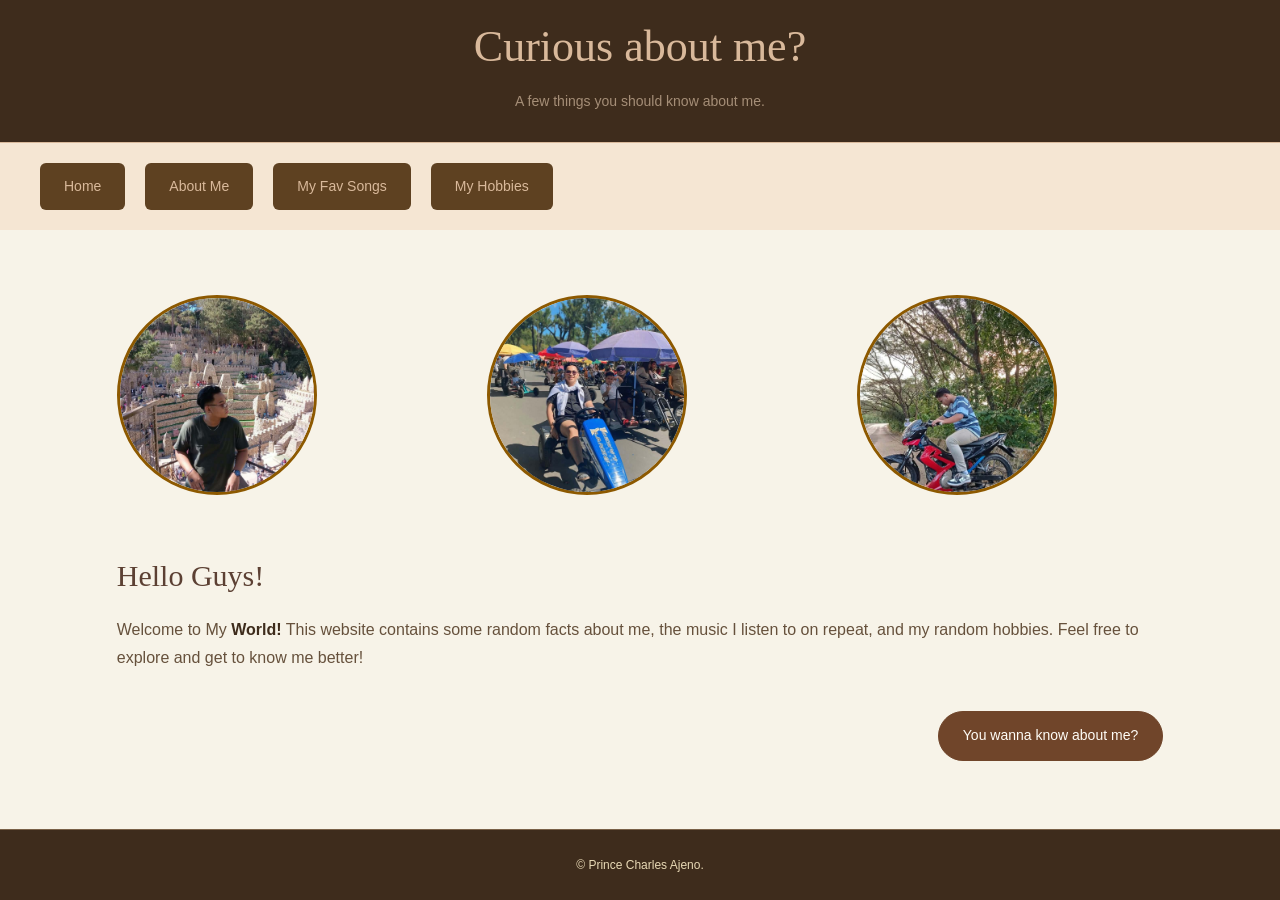
<file: index.html>
<!DOCTYPE html>
<html>
<head>
    <title>Home</title>
    <link rel="stylesheet" href="style.css">
</head>

<body>

<header>
    <h1>Curious about me?</h1>
    <p>A few things you should know about me.</p>
</header>

<nav>
    <a href="index.html">Home</a>
    <a href="about.html">About Me</a>
    <a href="songs.html">My Fav Songs</a>
    <a href="hobby.html">My Hobbies</a>
</nav>

<main>
    <div class="pictures">
        <img src="image/profile1.jpg" alt="My Picture" class="profile">
        <img src="image/profile2.jpg" alt="My Picture" class="profile">
        <img src="image/profile3.jpg" alt="My Picture" class="profile">
    </div>
    
    <h2>Hello Guys!</h2>

    <p>
        Welcome to My <b>World!</b>

        This website contains some random facts about me, the music I listen to on repeat, and my random hobbies. Feel free to explore and get to know me better!
    </p>
    <a href="about.html" class="song-button">You wanna know about me?</a>
</main>
<footer>
    <p>© Prince Charles Ajeno.</p>
</footer>
</body>
</html>
</file>
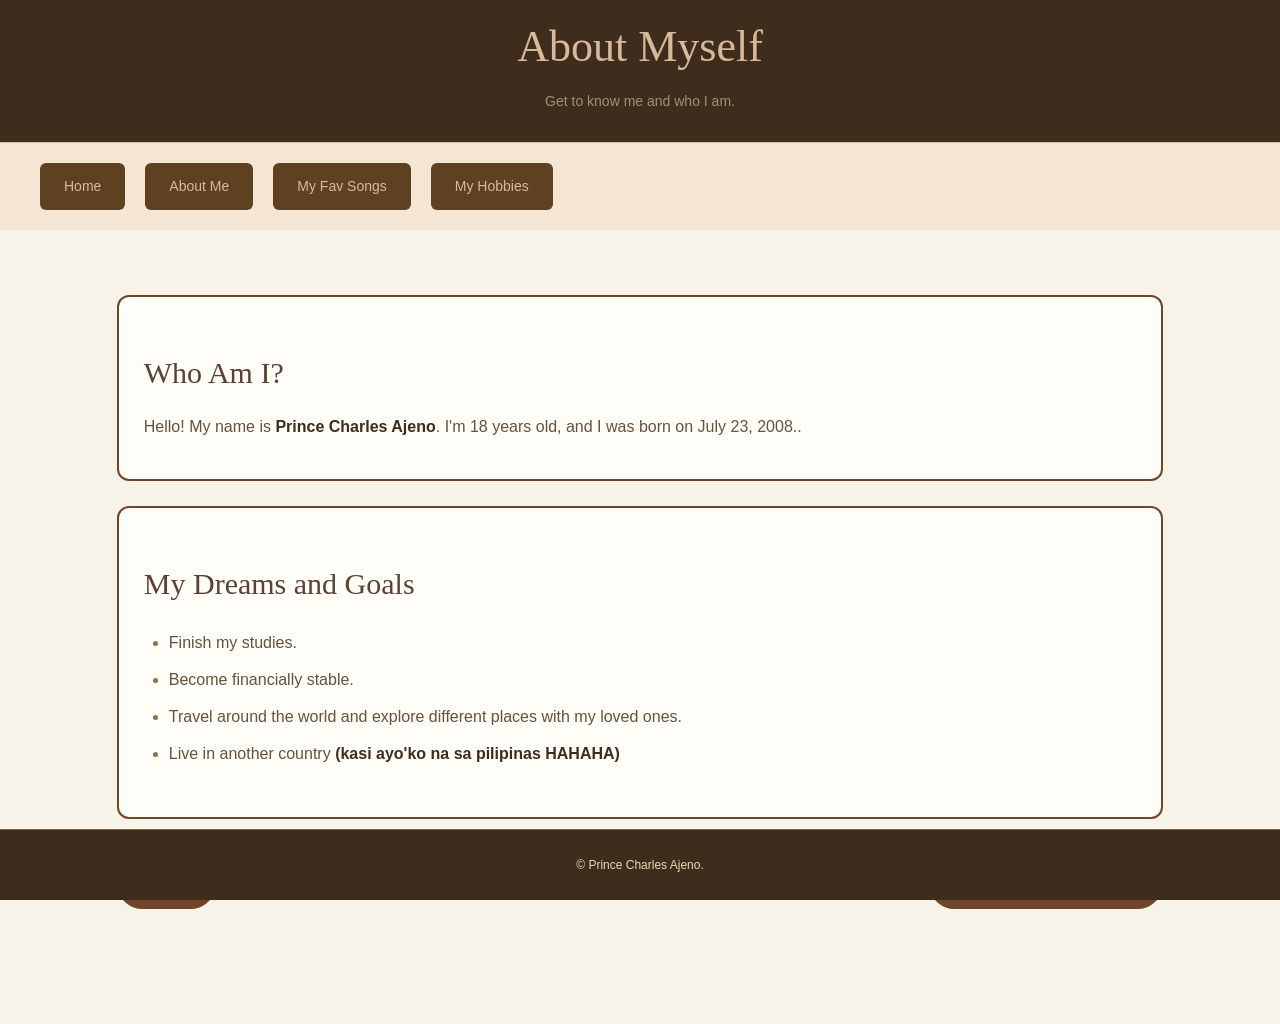
<file: about.html>
<!DOCTYPE html><html>
<head>
    <title>About Me</title>
    <link rel="stylesheet" href="style.css">
</head>

<body>

<header>
    <h1>About Myself</h1>
    <p>Get to know me and who I am.</p>
</header>

<nav>
    <a href="index.html">Home</a>
    <a href="about.html">About Me</a>
    <a href="songs.html">My Fav Songs</a>
    <a href="hobby.html">My Hobbies</a>
</nav>

<main>

<div class="box">  
    <h2>Who Am I?</h2>

    <p>
        Hello! My name is <b>Prince Charles Ajeno</b>. I'm 18 years old, and I was born on July 23, 2008.</b>.
    </p>

</div>


<div class="box">

    <h2>My Dreams and Goals</h2>

    <ul>
        <li>Finish my studies.</li>
        <li>Become financially stable.</li>
        <li>Travel around the world and explore different places with my loved ones.</li>
        <li>Live in another country <b>(kasi ayo'ko na sa pilipinas HAHAHA)</b></li>
    </ul>
</div>

<div class="nav-buttons">
   <a href="index.html" class="song-button">← Back</a>
   <a href="songs.html" class="song-button">Wanna know my Fav. Songs?</a>
</div>
</main>

<footer>
    <p>© Prince Charles Ajeno.</p>
</footer>

</body>
</html>
</file>
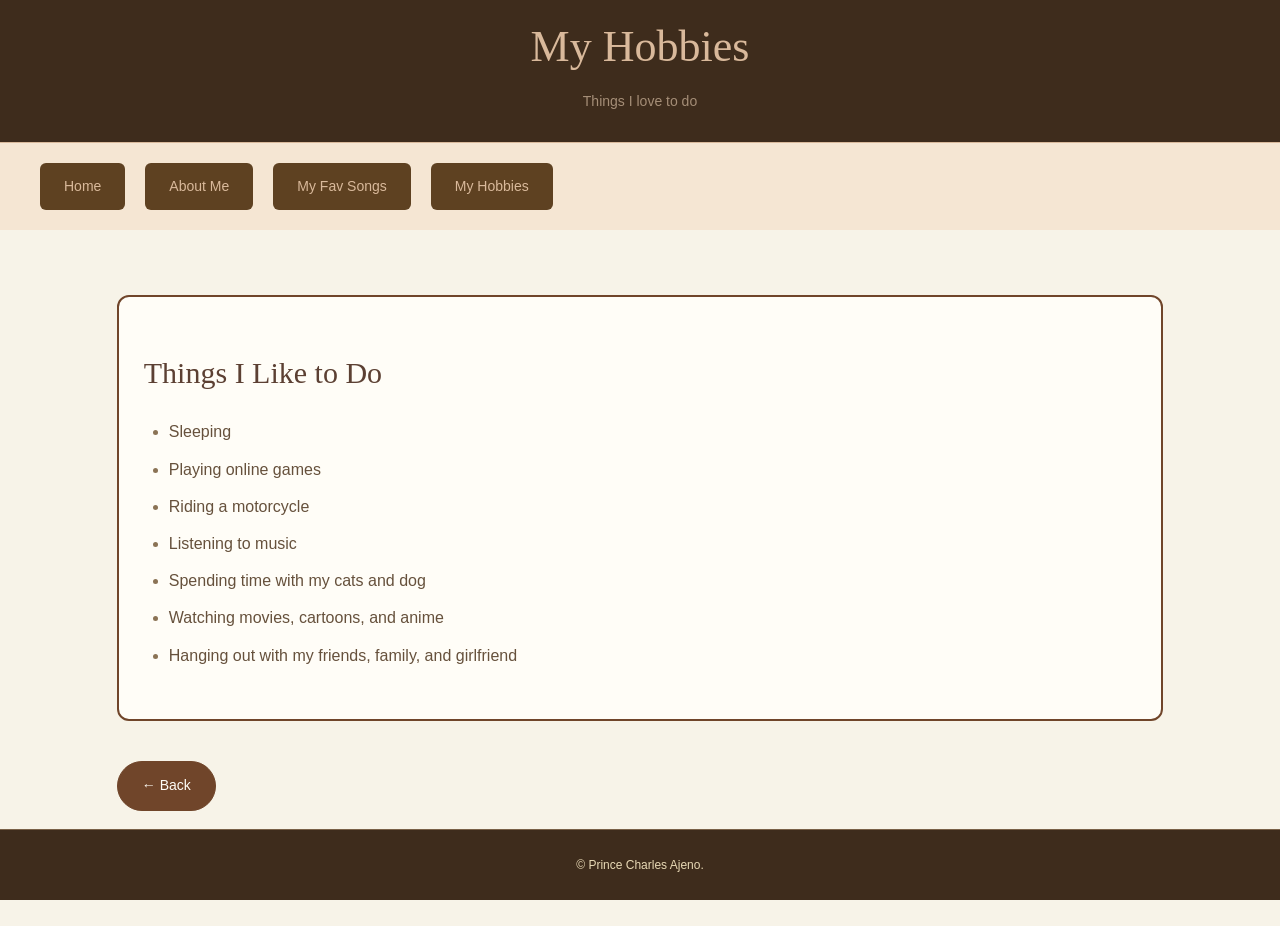
<file: hobby.html>
<!DOCTYPE html>
<html>
<head>
    <title>My Hobbies</title>
    <link rel="stylesheet" href="style.css">
</head>

<body>

<header>
    <h1>My Hobbies</h1>
    <p>Things I love to do</p>
</header>

<nav>
    <a href="index.html">Home</a>
     <a href="about.html">About Me</a>
     <a href="songs.html">My Fav Songs</a>
    <a href="hobby.html">My Hobbies</a>
</nav>

<main>

<div class="box">
    <h2>Things I Like to Do</h2>

    <ul>
<li>Sleeping</li>
 <li>Playing online games</li>
  <li>Riding a motorcycle</li>
   <li>Listening to music</li>
  <li>Spending time with my cats and dog</li>
 <li>Watching movies, cartoons, and anime</li>
<li>Hanging out with my friends, family, and girlfriend</li>
 
    </ul>
</div>

<div class="nav-buttons">
   <a href="songs.html" class="song-button">← Back</a>
</div>

</main>

<footer>
    <p>© Prince Charles Ajeno.</p>
</footer>

</body>
</html>
</file>
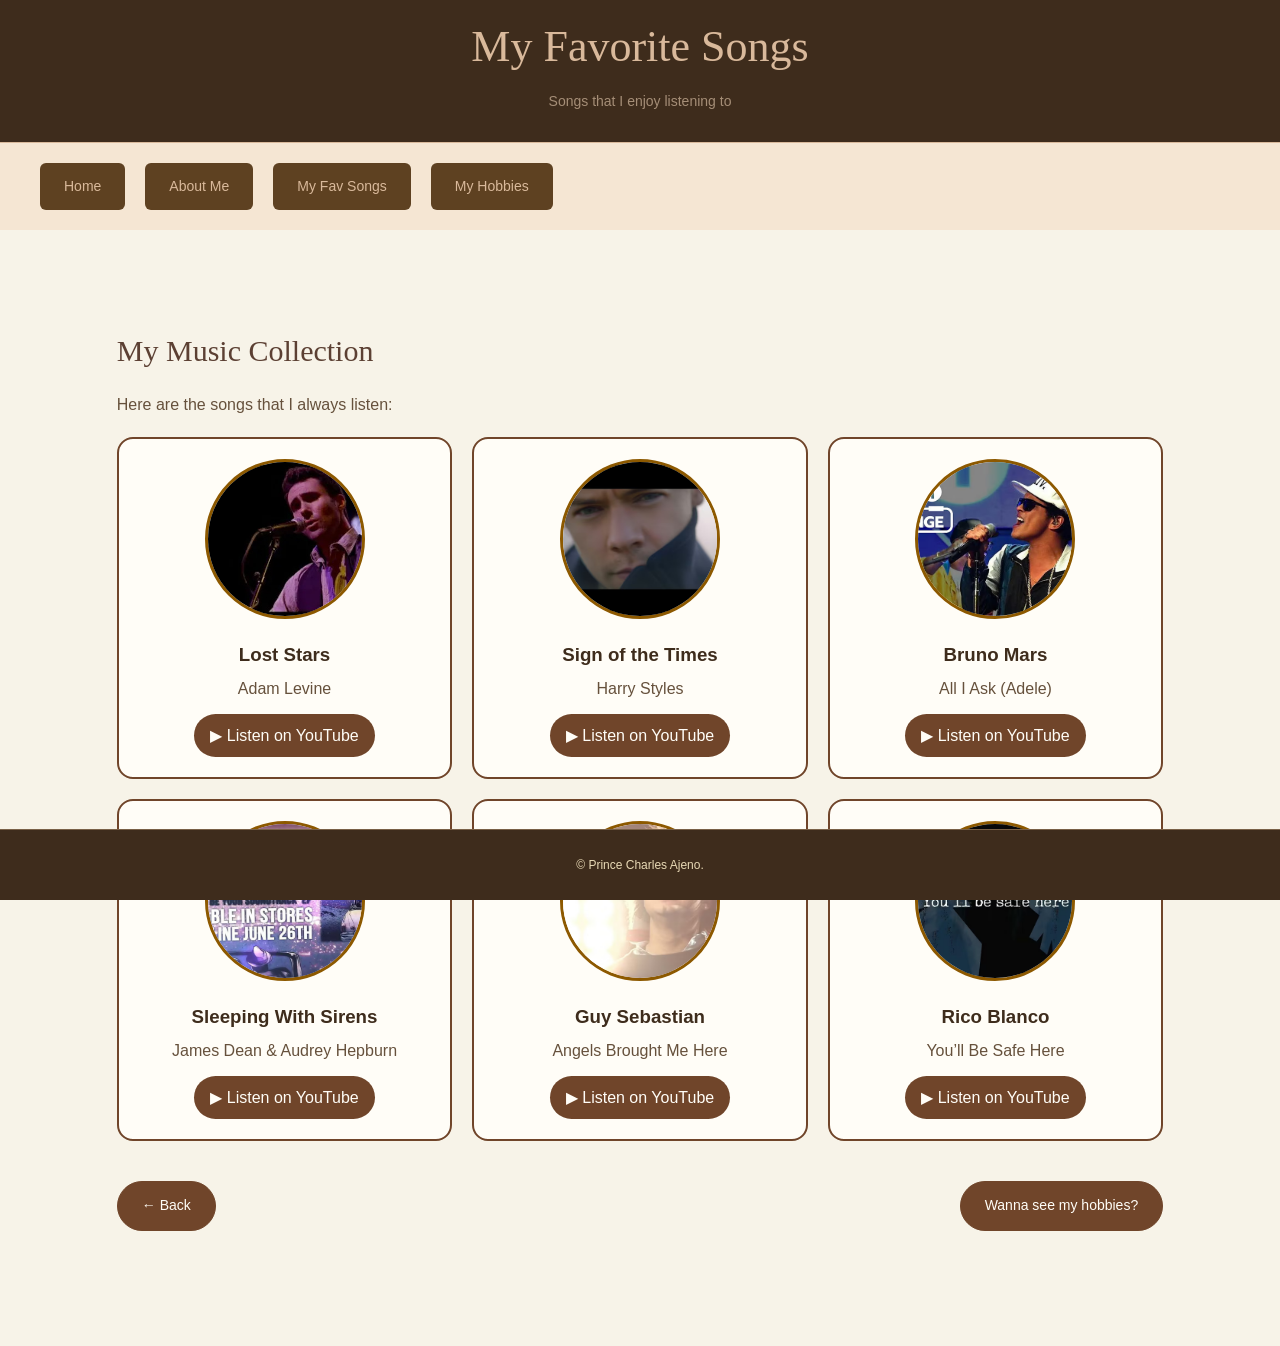
<file: songs.html>
<!DOCTYPE html>
<html>
<head>
    <title>My Favorite Songs</title>
    <link rel="stylesheet" href="style.css">
</head>

<body>

<header>
    <h1>My Favorite Songs</h1>
    <p>Songs that I enjoy listening to</p>
</header>

<nav>
    <a href="index.html">Home</a>
    <a href="about.html">About Me</a>
    <a href="songs.html">My Fav Songs</a>
    <a href="hobby.html">My Hobbies</a>
</nav>

<main>

    <h2>My Music Collection</h2>
<p>Here are the songs that I always listen:</p>

<div class="song-grid">
  <div class="song-card">
    <img src="image/stars.jpg" alt="Lost Stars cover">
    <h3>Lost Stars</h3>
    <p>Adam Levine</p>
    <a href="https://youtu.be/cL4uhaQ58Rk" target="_blank">▶ Listen on YouTube</a>
  </div>

<div class="song-card">
    <img src="image/sign.jpg" alt="Lost Stars cover">
    <h3>Sign of the Times</h3>
    <p>Harry Styles</p>
    <a href="https://youtu.be/qN4ooNx77u0" target="_blank">▶ Listen on YouTube</a>
  </div>


<div class="song-card">
    <img src="image/all.jpg" alt="Lost Stars cover">
    <h3>Bruno Mars</h3>
    <p>All I Ask (Adele)</p>
    <a href="https://youtu.be/oCtYekG1qBc" target="_blank">▶ Listen on YouTube</a>
  </div>


<div class="song-card">
    <img src="image/james.jpg" alt="Lost Stars cover">
    <h3>Sleeping With Sirens</h3>
    <p>James Dean & Audrey Hepburn</p>
    <a href="https://youtu.be/71SvPulAyZI" target="_blank">▶ Listen on YouTube</a>
  </div>

<div class="song-card">
    <img src="image/angels.jpg" alt="Lost Stars cover">
    <h3>Guy Sebastian</h3>
    <p>Angels Brought Me Here</p>
    <a href="https://youtu.be/mMo67Nb-jeA" target="_blank">▶ Listen on YouTube</a>
  </div>
   
<div class="song-card">
    <img src="image/safe.jpg" alt="Lost Stars cover">
    <h3>Rico Blanco</h3>
    <p>You’ll Be Safe Here</p>
    <a href="https://youtu.be/xyg1YlwWMNw" target="_blank">▶ Listen on YouTube</a>
 </div>

</div>

<div class="nav-buttons">
   <a href="about.html" class="song-button">← Back</a>
   <a href="hobby.html" class="song-button">Wanna see my hobbies?</a>
</div>

</main>

<footer>
    <p>© Prince Charles Ajeno.</p>
</footer>

</body>
</html>
</file>
<file: style.css>
* {
    margin: 0;
     padding: 0;
    box-sizing: border-box;
}

html {
    scroll-behavior: smooth;
}

body {

    background: #F7F3E8;
     color: #3E2C1C;
      font-family: Arial, sans-serif;
     line-height: 1.7;
    min-height: 100vh;
}

header {
    text-align: center;
     padding: 10px 6%;
     background: #3E2C1C;
    border-bottom: 1px solid #D9B99B;
}

header h1 {
    font-family: Georgia, serif;
     font-size: clamp(28px, 4vw, 44px);
      font-weight: 400;
     color:#D9B99B;
    margin-bottom: 5px;
}

header p {
    color: #a58e77;
    font-size: 14px;
}

.nav-buttons {
   display: flex;
    justify-content: space-between;
     align-items: center;
    margin-top: 40px;
   margin-bottom: 50px;
}

.nav-buttons a.song-button{
   margin: 0;
}

nav {
    display: flex;
     justify-content: flex-start;
      padding-left: 30px;
       align-items: flex-start;
        flex-direction: row;
       flex-wrap: wrap;
      gap: 20px;
     padding: 20px 40px;
    background: #F5E6D3;
    
}

nav a {
    color: #D9B99B;
     padding: 12px 24px;
      background: #5e4121;
       border-radius: 6px;    
      text-decoration: none;
     font-size: 14px;
    transition: 0.3s;
}

nav a:hover {
    
    background: #a66b3f;
    color: #fff;

}

main {
    width: 100%;
     max-width: 1200px;
      margin: 0 auto;
       padding: 65px 6%;
       background: transparent;
      border: none;
    border-radius: 0;
    box-shadow: none;
}

.hero-layout {
    display: grid;
     grid-template-columns: 1fr 1fr;
     align-items: center;
    gap: 55px;
}

.hero-text {
    order: 1;
}

.hero-text h2 {
    font-family: Georgia, serif;
     font-size: clamp(32px, 4vw, 48px);
      line-height: 1.2;
      font-weight: 400;
     color: #3E2C1C;
    margin: 0 0 20px;
}

.hero-text p {
    font-size: 16px;
     color: #66513C;
    margin-bottom: 20px;
}

.hero-image {
    order: 2;
    width: 100%;
}

.hero-image img,
.hero-image .content-image {
    display: block;
     width: 100%;
      max-width: 100%;
       max-height: 430px;
        height: auto;
       object-fit: cover;
      border: none;
     border-radius: 8px;
    margin: 0;
}


.profile {
    display: block;
     gap: 20px;
      width: 200px;
       height: 200px;
       object-fit: cover;
      border-radius: 50%;
     margin: 0 0 25px;
    border: 3px solid #8d5900;
}

.pictures
{
    display: flex;
    gap: 170px;
}

main a.song-button {
    display: block;
     width: fit-content;
      padding: 12px 24px;
       margin-top: 40px;
        margin-left: auto;
         background: #70452A;
         border: 1px solid #70452A;
        border-radius: 30px;
       color: #FFFDF7;
      font-size: 14px;
     text-decoration: none;
    transition: 0.3s ease;
}

main a.song-button:hover {
   background: #503522;
    border-color: #503522;
    color: #FFFFFF;
   transform: translateY(-2px);
}

.song-grid {
   display: grid;
    grid-template-columns: repeat(3, 1fr);
   gap: 20px;
} 

.song-card {
   background: #fffdf7;
    border: 2px solid #70452a;
     border-radius: 16px;
    padding: 20px;
   text-align: center;
}

.song-card img {
   width: 160px;
    height: 160px;
     object-fit: cover;
    border-radius: 50%;
   border: 3px solid #8d5900;
}

.song-card h3 {
   margin: 12px 0 4px;
}

.song-card p {
   margin: 0 0 12px;
   color: #66513c;
}

.song-card a {
   display: inline-block;
    padding: 8px 16px;
     background: #70452a;
     color: #fffdf7;
    border-radius: 30px;
   text-decoration: none;
}


main a {
    color: #795C3A;
    text-decoration: none;
}

main a:hover {
    color: #3E2C1C;
}

main h2:not(.hero-text h2) {
    font-family: Georgia, serif;
     font-weight: 400;
      font-size: 30px;
     color: #5C4033;
    margin: 30px 0 15px;
}

p {
    color: #66513C;
    margin-bottom: 18px;
}

b,
strong {
    color: #3E2C1C;
}

ul,
ol {
    padding-left: 25px;
    margin: 15px 0 25px;
}

.box
{
    background: #fffdf7;
     border: 2px solid #70452a;
      border-radius: 12px;
     padding: 20px 25px;
    margin-bottom: 25px;
}

li {
    color: #66513C;
    padding: 5px 0;
}

li::marker {
    color: #8B7355;
}

.content-image {
    display: block;
     width: 100%;
      max-width: 450px;
      height: auto;
     border-radius: 8px;
    margin: 20px auto;
}

footer
{
    position: fixed;
     bottom: 0;
      width: 100%;
       text-align: center;
      padding: 25px;
     background: #3E2C1C;
    border-top: 1px solid #796047;
}

footer p {
    color: #E8D9B5;
     text-align: center;
     font-size: 12px;
    margin: 0;
}
</file>
